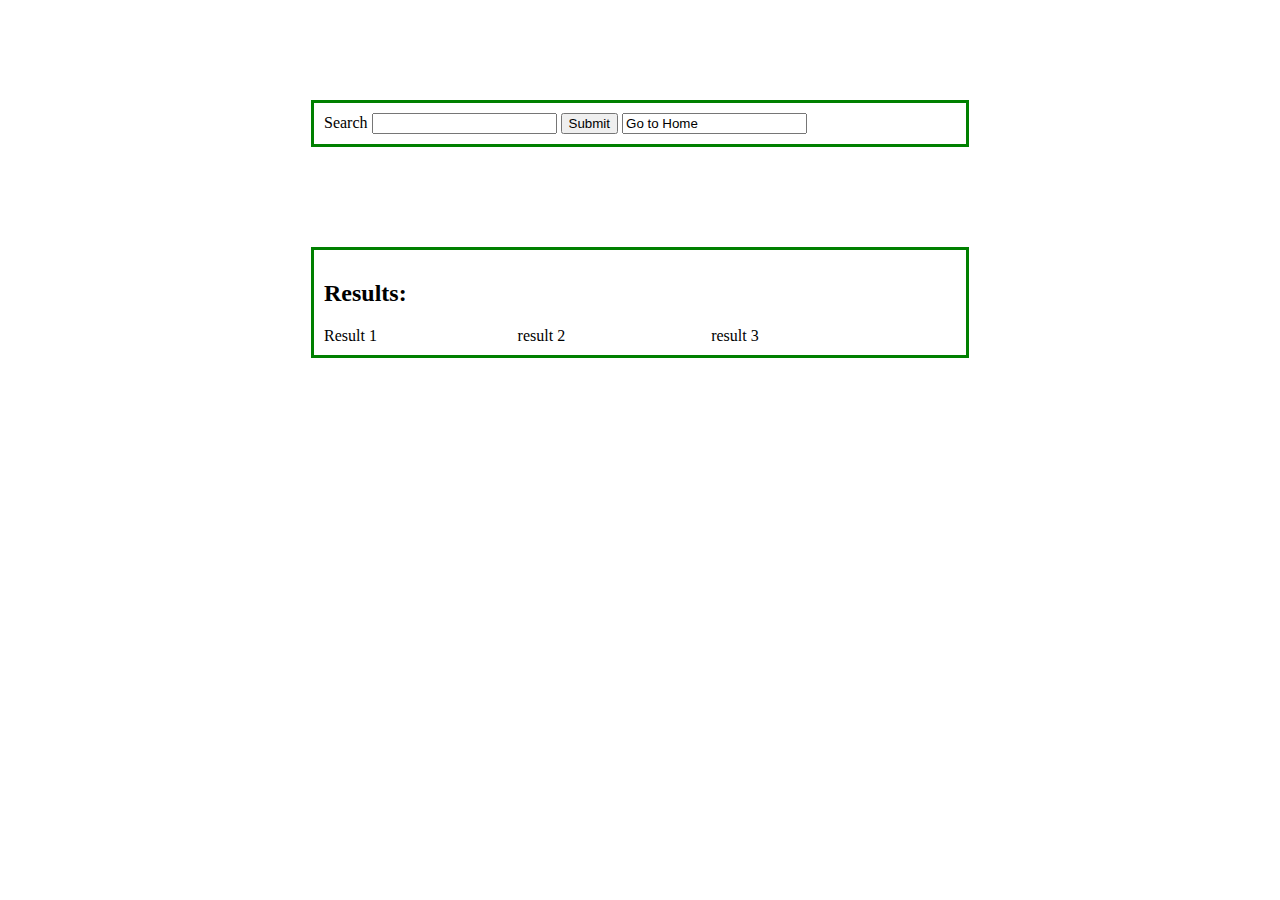
<file: search.html>
<!DOCTYPE html>
<html>
  <link href="search.css" rel="stylesheet" type="text/css" />
  <head>
    <title>Search Bar using PHP</title>
  </head>
  <body>
    <div class="center search-bar">
      <form method="post">
        <label>Search</label>
        <input type="text" name="search" />
        <input type="submit" name="submit" />
        <input
          type="return home"
          value="Go to Home"
          onclick="location.href='index.html'"
        />
      </form>
      </div>
    <div class="center search-bar">
      <div class="result">
        <h2>
          Results:
        </h2>
        <div class="nextto">
          Result 1
        </div>
        <div class="nextto">
          result 2
        </div>
        <div class="nextto">
          result 3
        </div>
      </div>
    </div>
  </body>
</html>
</file>
<file: search.css>
.center {
  margin: auto;
  width: 50%;
  border: 3px solid green;
  padding: 10px;
  
}

.search-bar{
  margin-top:100px;
}

.nextto{
  display: inline-block;
  width: 30%;
}
</file>
